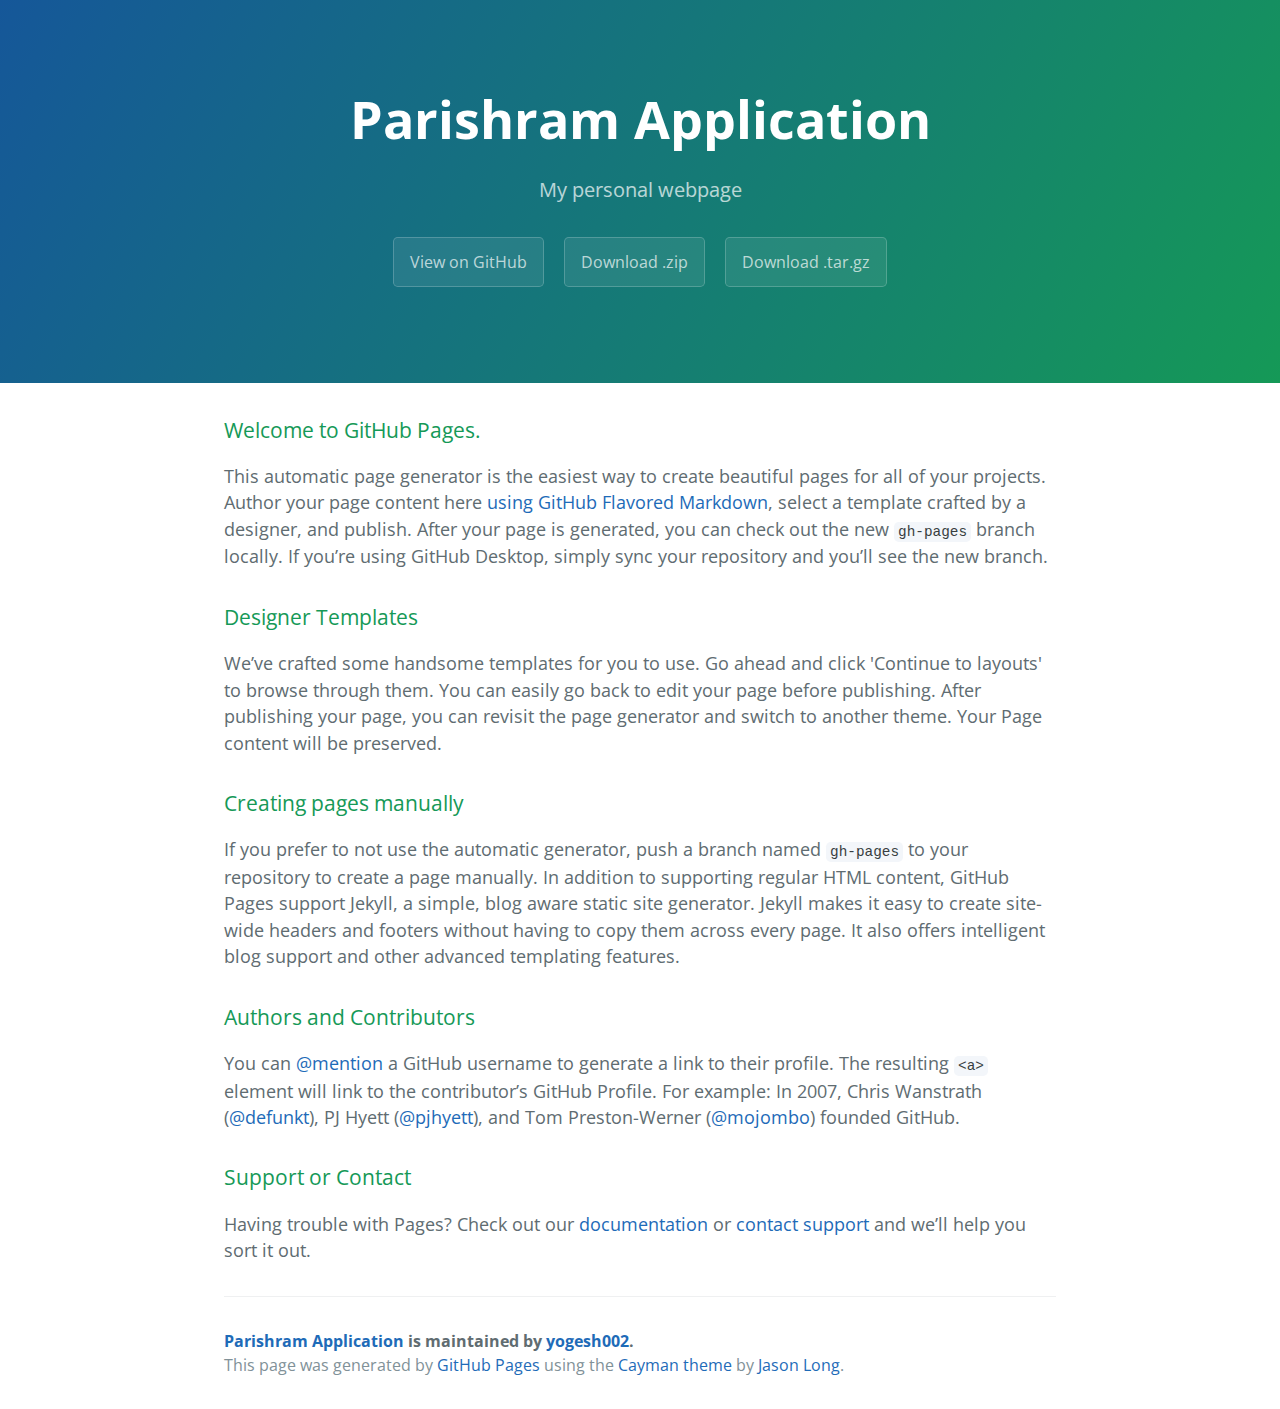
<file: index.html>
<!DOCTYPE html>
<html lang="en-us">
  <head>
    <meta charset="UTF-8">
    <title>Parishram Application by yogesh002</title>
    <meta name="viewport" content="width=device-width, initial-scale=1">
    <link rel="stylesheet" type="text/css" href="stylesheets/normalize.css" media="screen">
    <link href='https://fonts.googleapis.com/css?family=Open+Sans:400,700' rel='stylesheet' type='text/css'>
    <link rel="stylesheet" type="text/css" href="stylesheets/stylesheet.css" media="screen">
    <link rel="stylesheet" type="text/css" href="stylesheets/github-light.css" media="screen">
  </head>
  <body>
    <section class="page-header">
      <h1 class="project-name">Parishram Application</h1>
      <h2 class="project-tagline">My personal webpage</h2>
      <a href="https://github.com/yogesh002/Servlet" class="btn">View on GitHub</a>
      <a href="https://github.com/yogesh002/Servlet/zipball/master" class="btn">Download .zip</a>
      <a href="https://github.com/yogesh002/Servlet/tarball/master" class="btn">Download .tar.gz</a>
    </section>

    <section class="main-content">
      <h3>
<a id="welcome-to-github-pages" class="anchor" href="#welcome-to-github-pages" aria-hidden="true"><span aria-hidden="true" class="octicon octicon-link"></span></a>Welcome to GitHub Pages.</h3>

<p>This automatic page generator is the easiest way to create beautiful pages for all of your projects. Author your page content here <a href="https://guides.github.com/features/mastering-markdown/">using GitHub Flavored Markdown</a>, select a template crafted by a designer, and publish. After your page is generated, you can check out the new <code>gh-pages</code> branch locally. If you’re using GitHub Desktop, simply sync your repository and you’ll see the new branch.</p>

<h3>
<a id="designer-templates" class="anchor" href="#designer-templates" aria-hidden="true"><span aria-hidden="true" class="octicon octicon-link"></span></a>Designer Templates</h3>

<p>We’ve crafted some handsome templates for you to use. Go ahead and click 'Continue to layouts' to browse through them. You can easily go back to edit your page before publishing. After publishing your page, you can revisit the page generator and switch to another theme. Your Page content will be preserved.</p>

<h3>
<a id="creating-pages-manually" class="anchor" href="#creating-pages-manually" aria-hidden="true"><span aria-hidden="true" class="octicon octicon-link"></span></a>Creating pages manually</h3>

<p>If you prefer to not use the automatic generator, push a branch named <code>gh-pages</code> to your repository to create a page manually. In addition to supporting regular HTML content, GitHub Pages support Jekyll, a simple, blog aware static site generator. Jekyll makes it easy to create site-wide headers and footers without having to copy them across every page. It also offers intelligent blog support and other advanced templating features.</p>

<h3>
<a id="authors-and-contributors" class="anchor" href="#authors-and-contributors" aria-hidden="true"><span aria-hidden="true" class="octicon octicon-link"></span></a>Authors and Contributors</h3>

<p>You can <a href="https://help.github.com/articles/basic-writing-and-formatting-syntax/#mentioning-users-and-teams" class="user-mention">@mention</a> a GitHub username to generate a link to their profile. The resulting <code>&lt;a&gt;</code> element will link to the contributor’s GitHub Profile. For example: In 2007, Chris Wanstrath (<a href="https://github.com/defunkt" class="user-mention">@defunkt</a>), PJ Hyett (<a href="https://github.com/pjhyett" class="user-mention">@pjhyett</a>), and Tom Preston-Werner (<a href="https://github.com/mojombo" class="user-mention">@mojombo</a>) founded GitHub.</p>

<h3>
<a id="support-or-contact" class="anchor" href="#support-or-contact" aria-hidden="true"><span aria-hidden="true" class="octicon octicon-link"></span></a>Support or Contact</h3>

<p>Having trouble with Pages? Check out our <a href="https://help.github.com/pages">documentation</a> or <a href="https://github.com/contact">contact support</a> and we’ll help you sort it out.</p>

      <footer class="site-footer">
        <span class="site-footer-owner"><a href="https://github.com/yogesh002/Servlet">Parishram Application</a> is maintained by <a href="https://github.com/yogesh002">yogesh002</a>.</span>

        <span class="site-footer-credits">This page was generated by <a href="https://pages.github.com">GitHub Pages</a> using the <a href="https://github.com/jasonlong/cayman-theme">Cayman theme</a> by <a href="https://twitter.com/jasonlong">Jason Long</a>.</span>
      </footer>

    </section>

  
  </body>
</html>
</file>
<file: stylesheets/stylesheet.css>
* {
  box-sizing: border-box; }

body {
  padding: 0;
  margin: 0;
  font-family: "Open Sans", "Helvetica Neue", Helvetica, Arial, sans-serif;
  font-size: 16px;
  line-height: 1.5;
  color: #606c71; }

a {
  color: #1e6bb8;
  text-decoration: none; }
  a:hover {
    text-decoration: underline; }

.btn {
  display: inline-block;
  margin-bottom: 1rem;
  color: rgba(255, 255, 255, 0.7);
  background-color: rgba(255, 255, 255, 0.08);
  border-color: rgba(255, 255, 255, 0.2);
  border-style: solid;
  border-width: 1px;
  border-radius: 0.3rem;
  transition: color 0.2s, background-color 0.2s, border-color 0.2s; }
  .btn + .btn {
    margin-left: 1rem; }

.btn:hover {
  color: rgba(255, 255, 255, 0.8);
  text-decoration: none;
  background-color: rgba(255, 255, 255, 0.2);
  border-color: rgba(255, 255, 255, 0.3); }

@media screen and (min-width: 64em) {
  .btn {
    padding: 0.75rem 1rem; } }

@media screen and (min-width: 42em) and (max-width: 64em) {
  .btn {
    padding: 0.6rem 0.9rem;
    font-size: 0.9rem; } }

@media screen and (max-width: 42em) {
  .btn {
    display: block;
    width: 100%;
    padding: 0.75rem;
    font-size: 0.9rem; }
    .btn + .btn {
      margin-top: 1rem;
      margin-left: 0; } }

.page-header {
  color: #fff;
  text-align: center;
  background-color: #159957;
  background-image: linear-gradient(120deg, #155799, #159957); }

@media screen and (min-width: 64em) {
  .page-header {
    padding: 5rem 6rem; } }

@media screen and (min-width: 42em) and (max-width: 64em) {
  .page-header {
    padding: 3rem 4rem; } }

@media screen and (max-width: 42em) {
  .page-header {
    padding: 2rem 1rem; } }

.project-name {
  margin-top: 0;
  margin-bottom: 0.1rem; }

@media screen and (min-width: 64em) {
  .project-name {
    font-size: 3.25rem; } }

@media screen and (min-width: 42em) and (max-width: 64em) {
  .project-name {
    font-size: 2.25rem; } }

@media screen and (max-width: 42em) {
  .project-name {
    font-size: 1.75rem; } }

.project-tagline {
  margin-bottom: 2rem;
  font-weight: normal;
  opacity: 0.7; }

@media screen and (min-width: 64em) {
  .project-tagline {
    font-size: 1.25rem; } }

@media screen and (min-width: 42em) and (max-width: 64em) {
  .project-tagline {
    font-size: 1.15rem; } }

@media screen and (max-width: 42em) {
  .project-tagline {
    font-size: 1rem; } }

.main-content :first-child {
  margin-top: 0; }
.main-content img {
  max-width: 100%; }
.main-content h1, .main-content h2, .main-content h3, .main-content h4, .main-content h5, .main-content h6 {
  margin-top: 2rem;
  margin-bottom: 1rem;
  font-weight: normal;
  color: #159957; }
.main-content p {
  margin-bottom: 1em; }
.main-content code {
  padding: 2px 4px;
  font-family: Consolas, "Liberation Mono", Menlo, Courier, monospace;
  font-size: 0.9rem;
  color: #383e41;
  background-color: #f3f6fa;
  border-radius: 0.3rem; }
.main-content pre {
  padding: 0.8rem;
  margin-top: 0;
  margin-bottom: 1rem;
  font: 1rem Consolas, "Liberation Mono", Menlo, Courier, monospace;
  color: #567482;
  word-wrap: normal;
  background-color: #f3f6fa;
  border: solid 1px #dce6f0;
  border-radius: 0.3rem; }
  .main-content pre > code {
    padding: 0;
    margin: 0;
    font-size: 0.9rem;
    color: #567482;
    word-break: normal;
    white-space: pre;
    background: transparent;
    border: 0; }
.main-content .highlight {
  margin-bottom: 1rem; }
  .main-content .highlight pre {
    margin-bottom: 0;
    word-break: normal; }
.main-content .highlight pre, .main-content pre {
  padding: 0.8rem;
  overflow: auto;
  font-size: 0.9rem;
  line-height: 1.45;
  border-radius: 0.3rem; }
.main-content pre code, .main-content pre tt {
  display: inline;
  max-width: initial;
  padding: 0;
  margin: 0;
  overflow: initial;
  line-height: inherit;
  word-wrap: normal;
  background-color: transparent;
  border: 0; }
  .main-content pre code:before, .main-content pre code:after, .main-content pre tt:before, .main-content pre tt:after {
    content: normal; }
.main-content ul, .main-content ol {
  margin-top: 0; }
.main-content blockquote {
  padding: 0 1rem;
  margin-left: 0;
  color: #819198;
  border-left: 0.3rem solid #dce6f0; }
  .main-content blockquote > :first-child {
    margin-top: 0; }
  .main-content blockquote > :last-child {
    margin-bottom: 0; }
.main-content table {
  display: block;
  width: 100%;
  overflow: auto;
  word-break: normal;
  word-break: keep-all; }
  .main-content table th {
    font-weight: bold; }
  .main-content table th, .main-content table td {
    padding: 0.5rem 1rem;
    border: 1px solid #e9ebec; }
.main-content dl {
  padding: 0; }
  .main-content dl dt {
    padding: 0;
    margin-top: 1rem;
    font-size: 1rem;
    font-weight: bold; }
  .main-content dl dd {
    padding: 0;
    margin-bottom: 1rem; }
.main-content hr {
  height: 2px;
  padding: 0;
  margin: 1rem 0;
  background-color: #eff0f1;
  border: 0; }

@media screen and (min-width: 64em) {
  .main-content {
    max-width: 64rem;
    padding: 2rem 6rem;
    margin: 0 auto;
    font-size: 1.1rem; } }

@media screen and (min-width: 42em) and (max-width: 64em) {
  .main-content {
    padding: 2rem 4rem;
    font-size: 1.1rem; } }

@media screen and (max-width: 42em) {
  .main-content {
    padding: 2rem 1rem;
    font-size: 1rem; } }

.site-footer {
  padding-top: 2rem;
  margin-top: 2rem;
  border-top: solid 1px #eff0f1; }

.site-footer-owner {
  display: block;
  font-weight: bold; }

.site-footer-credits {
  color: #819198; }

@media screen and (min-width: 64em) {
  .site-footer {
    font-size: 1rem; } }

@media screen and (min-width: 42em) and (max-width: 64em) {
  .site-footer {
    font-size: 1rem; } }

@media screen and (max-width: 42em) {
  .site-footer {
    font-size: 0.9rem; } }
</file>
<file: stylesheets/github-light.css>
/*
The MIT License (MIT)

Copyright (c) 2015 GitHub, Inc.

Permission is hereby granted, free of charge, to any person obtaining a copy
of this software and associated documentation files (the "Software"), to deal
in the Software without restriction, including without limitation the rights
to use, copy, modify, merge, publish, distribute, sublicense, and/or sell
copies of the Software, and to permit persons to whom the Software is
furnished to do so, subject to the following conditions:

The above copyright notice and this permission notice shall be included in all
copies or substantial portions of the Software.

THE SOFTWARE IS PROVIDED "AS IS", WITHOUT WARRANTY OF ANY KIND, EXPRESS OR
IMPLIED, INCLUDING BUT NOT LIMITED TO THE WARRANTIES OF MERCHANTABILITY,
FITNESS FOR A PARTICULAR PURPOSE AND NONINFRINGEMENT. IN NO EVENT SHALL THE
AUTHORS OR COPYRIGHT HOLDERS BE LIABLE FOR ANY CLAIM, DAMAGES OR OTHER
LIABILITY, WHETHER IN AN ACTION OF CONTRACT, TORT OR OTHERWISE, ARISING FROM,
OUT OF OR IN CONNECTION WITH THE SOFTWARE OR THE USE OR OTHER DEALINGS IN THE
SOFTWARE.

*/

.pl-c /* comment */ {
  color: #969896;
}

.pl-c1      /* constant, markup.raw, meta.diff.header, meta.module-reference, meta.property-name, support, support.constant, support.variable, variable.other.constant */,
.pl-s .pl-v /* string variable */ {
  color: #0086b3;
}

.pl-e  /* entity */,
.pl-en /* entity.name */ {
  color: #795da3;
}

.pl-s .pl-s1 /* string source */,
.pl-smi      /* storage.modifier.import, storage.modifier.package, storage.type.java, variable.other, variable.parameter.function */ {
  color: #333;
}

.pl-ent /* entity.name.tag */ {
  color: #63a35c;
}

.pl-k /* keyword, storage, storage.type */ {
  color: #a71d5d;
}

.pl-pds              /* punctuation.definition.string, string.regexp.character-class */,
.pl-s                /* string */,
.pl-s .pl-pse .pl-s1 /* string punctuation.section.embedded source */,
.pl-sr               /* string.regexp */,
.pl-sr .pl-cce       /* string.regexp constant.character.escape */,
.pl-sr .pl-sra       /* string.regexp string.regexp.arbitrary-repitition */,
.pl-sr .pl-sre       /* string.regexp source.ruby.embedded */ {
  color: #183691;
}

.pl-v /* variable */ {
  color: #ed6a43;
}

.pl-id /* invalid.deprecated */ {
  color: #b52a1d;
}

.pl-ii /* invalid.illegal */ {
  background-color: #b52a1d;
  color: #f8f8f8;
}

.pl-sr .pl-cce /* string.regexp constant.character.escape */ {
  color: #63a35c;
  font-weight: bold;
}

.pl-ml /* markup.list */ {
  color: #693a17;
}

.pl-mh        /* markup.heading */,
.pl-mh .pl-en /* markup.heading entity.name */,
.pl-ms        /* meta.separator */ {
  color: #1d3e81;
  font-weight: bold;
}

.pl-mq /* markup.quote */ {
  color: #008080;
}

.pl-mi /* markup.italic */ {
  color: #333;
  font-style: italic;
}

.pl-mb /* markup.bold */ {
  color: #333;
  font-weight: bold;
}

.pl-md /* markup.deleted, meta.diff.header.from-file */ {
  background-color: #ffecec;
  color: #bd2c00;
}

.pl-mi1 /* markup.inserted, meta.diff.header.to-file */ {
  background-color: #eaffea;
  color: #55a532;
}

.pl-mdr /* meta.diff.range */ {
  color: #795da3;
  font-weight: bold;
}

.pl-mo /* meta.output */ {
  color: #1d3e81;
}
</file>
